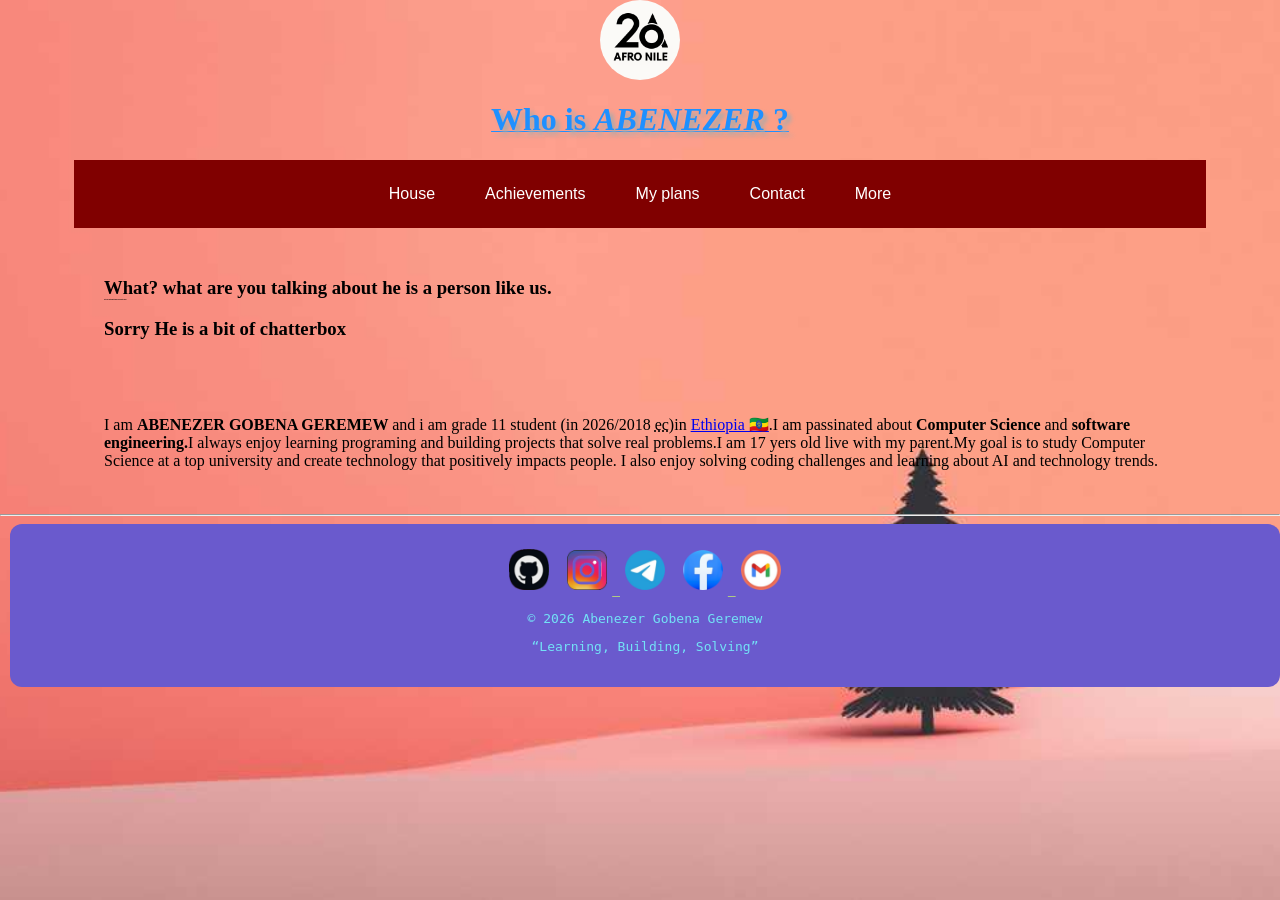
<file: index.html>
<DOCTYPE html>
<html lang="en">
<head>
   <meta charset="UTF-8">
   <meta name="viewport" content="width=device-width, initial-scale=1.0">

   <meta http-equiv="X-UA-Compatible" content="ie=edge">
   <title>Abeni's home</title>
   <link rel="stylesheet" href="Style_home.css">
</head>
<body>
  <div class="container">
  <div>
  <img src="2a afronile logo.png" class="img1"></div>
   <h1>Who is <em>ABENEZER</em> ? </h1>
   <nav class="nav1">
    <ul>
      <li><a href="index.html"> House</a></li>
      <li><a href="Achievements.html"> Achievements</a></li>
      <li><a href="Projects.html"> My plans</a></li>
      <li><a href="Contact.html"> Contact</a></li>
      <li><a href="About_us.html"> More</a></li>
    </ul>
   </nav>
   <main>
     <h3> What? what are you talking about he is a person like us.<br>
     <em class="em2">But he has something that make him defferent from us. </em > <p>Sorry He is a bit of chatterbox</p></h3>
   </main>
   <section class="section1">
     <p class="p2"> I am <strong>ABENEZER GOBENA GEREMEW  </strong>and i am grade 11 student (in 2026/2018 <abbr title="ethiopian calander">ec</abbr>)in <a href="https://en.wikipedia.org/wiki/Ethiopia">Ethiopia 🇪🇹</a>.I am passinated about <strong>Computer Science</strong> and <strong>software engineering.</strong>I always enjoy learning programing and building projects that solve real problems.I am 17 yers old live with my parent.My goal is to study Computer Science at a top university and create technology that positively impacts people.  I also enjoy solving coding challenges and learning about AI and technology trends.</p>
   </section>
   </div>
   <hr>
   <footer>
     <section class="social">
       <a href="https://github.com/born-to-code-glitch/Abenie-s-web"><img
       src="Github.png"></a>
       <a
       href="https://www.instagram.com/abeni_coder?igsh=MTczZTBldmZwYWxweQ=="><img
       src="Instagram.png"> </a>
       <a href="https://web.telegram.org/a/@abenicoder"><img src="Telegram.png"></a>
       <a href="https://www.facebook.com/profile.php?id=61585801395203"><img
       src="Facebook.png">
       <a href="mailto:abenicoder1221@gmail.com" target="_blank"><img
       src="Gmail.png"></a></section>
     <p>© 2026 Abenezer Gobena Geremew</p>
     <p>“Learning, Building, Solving”</p>
</footer>
     
</body>
</html>
</file>
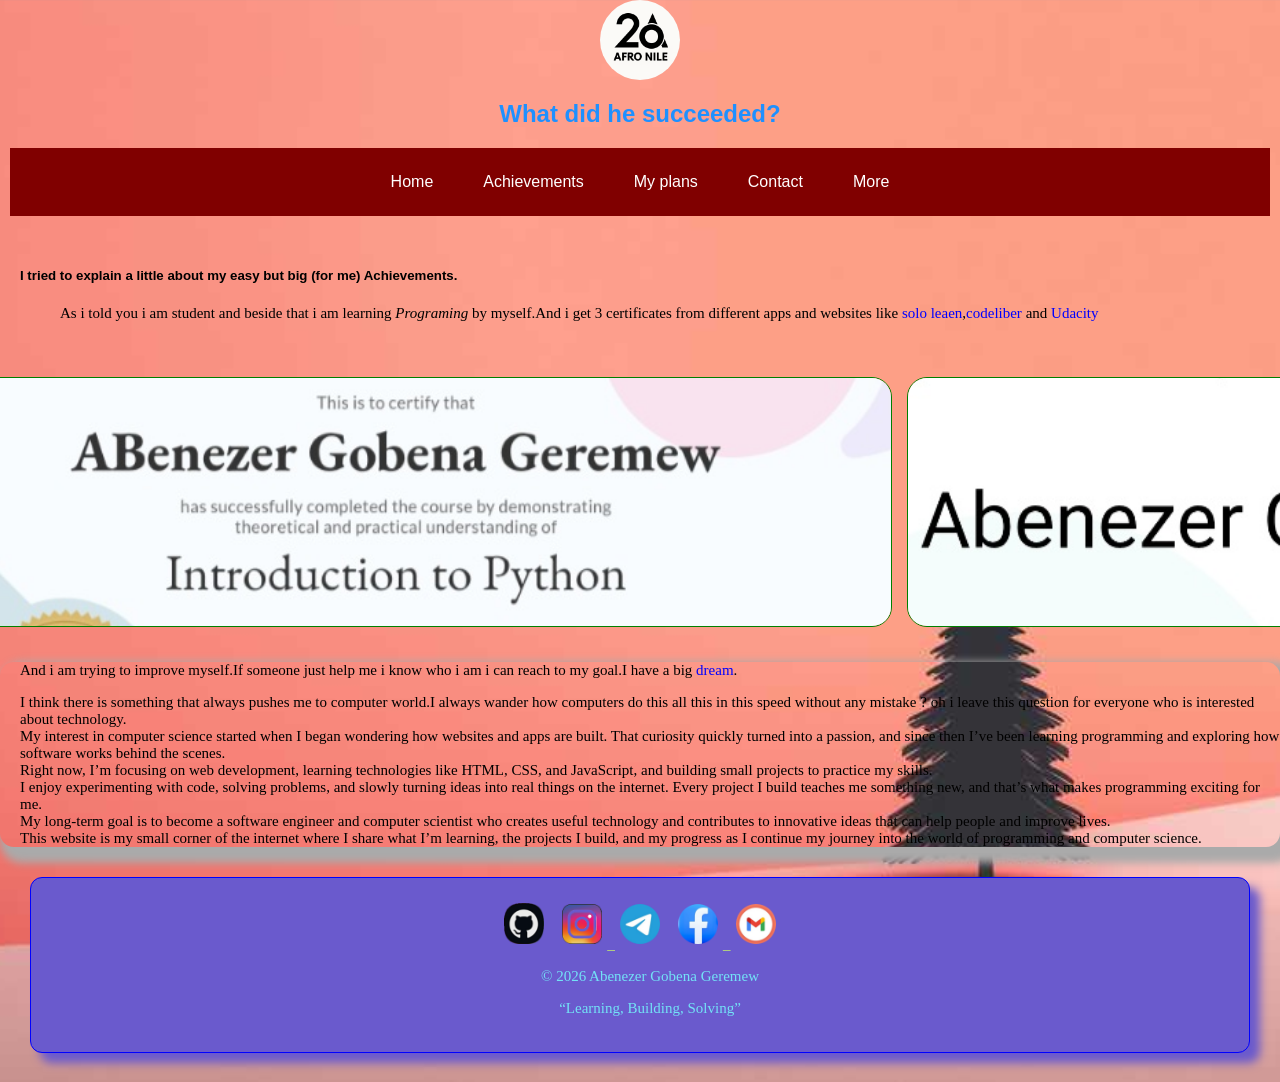
<file: Achievements.html>
<!DOCTYPE html>
<html lang="en">
<head>
   <meta charset="UTF-8">
   <meta name="viewport" content="width=device-width, initial-scale=1.0">
   <meta http-equiv="X-UA-Compatible" content="ie=edge">
   <title>Abeni's Achievements</title>
   <link rel="stylesheet" href="Style_achievements.css">
</head>
<body>
  <div class="ccontainer">
  <img src="2a afronile logo.png" class="img1">
  <h2>What did he succeeded? </h2>
   <nav class="nav1">
    <ul>
      <li><a href="index.html"> Home</a></li>
      <li><a href="Achievements.html"> Achievements</a></li>
      <li><a href="Projects.html"> My plans</a></li>
      <li><a href="Contact.html"> Contact</a></li>
      <li><a href="About_us.html"> More</a></li>
    </ul>
   </nav>
   <main>
    <h5>I tried to explain a little about my easy but big (for me) Achievements.</h5>
    <section class="sec1achieve">
      <p>As i told you i am student and beside that i am learning <em>Programing</em> by myself.And i get 3 certificates from different apps and websites like <a href="https://www.sololearn.com/en/" target="_blank">solo leaen</a>,<a href="https://codeliber.com/" target="_blank">codeliber</a> and <a href="https://www.udacity.com/">Udacity</a></p>
    </section>
    </main>
    <div class="all">
  <div class="scroll-item"><img src="Solo learn certificate.jpg"></div>
  <div class="scroll-item"><img src="Codeliber certificate.jpg"></div>
  <div class="scroll-item"><img src="school cer.jpg"></div>
  
  <div class="scroll-item"><img src="Solo learn certificate.jpg"></div>
  <div class="scroll-item"><img src="Codeliber certificate.jpg"></div>
  <div class="scroll-item"><img src="school cer.jpg"></div>

  <div class="scroll-item"><img src="Solo learn certificate.jpg"></div>
  <div class="scroll-item"><img src="Codeliber certificate.jpg"></div>
  <div class="scroll-item"><img src="school cer.jpg"></div>
</div>
<script>
  const el = document.querySelector('.all');

// 1. Start the user in the middle group so they can swipe left OR right immediately
window.onload = () => {
  const startPoint = el.scrollWidth / 3;
  el.scrollLeft = startPoint;
};

el.addEventListener('scroll', () => {
  const scrollPos = el.scrollLeft;
  const scrollWidth = el.scrollWidth;
  const third = scrollWidth / 3;

  // 2. If user swipes too far right, jump back to middle
  if (scrollPos >= third * 2) {
    el.scrollLeft = scrollPos - third;
  }
  
  // 3. If user swipes too far left, jump forward to middle
  if (scrollPos <= 0) {
    el.scrollLeft = third;
  }
});

</script>
<section class="describe"><p> And i am trying to improve myself.If someone just help me i know
who i am i can reach to my goal.I have a big <a href="dream.html" >dream</a>.</p>
<p>I think there is something that always pushes me to computer world.I always
wander how computers do this all this in this speed without any mistake ? oh i
leave this question for everyone who is interested about  technology.<br>
My interest in computer science started when I began wondering how websites and
apps are built. That curiosity quickly turned into a passion, and since then
I’ve been learning programming and exploring how software works behind the
scenes. <br>Right now, I’m focusing on web development, learning technologies like
HTML, CSS, and JavaScript, and building small projects to practice my
skills.<br>
I enjoy experimenting with code, solving problems, and slowly turning ideas into
real things on the internet. Every project I build teaches me something new, and
that’s what makes programming exciting for me.<br>
My long-term goal is to become a software engineer and computer scientist who
creates useful technology and contributes to innovative ideas that can help
people and improve lives.<br>
This website is my small corner of the internet where I share what I’m learning, the projects I build, and my progress as I continue my journey into the world of programming and computer science.</p>
</section>
</div>
<footer>
     <section class="social">
       <a href="https://github.com/born-to-code-glitch/Abenie-s-web"><img
       src="Github.png"></a>
       <a
       href="https://www.instagram.com/abeni_coder?igsh=MTczZTBldmZwYWxweQ=="><img
       src="Instagram.png"> </a>
       <a href="https://web.telegram.org/a/@abenicoder"><img src="Telegram.png"></a>
       <a href="https://www.facebook.com/profile.php?id=61585801395203"><img
       src="Facebook.png">
       <a href="mailto:abenicoder1221@gmail.com" target="_blank"><img
       src="Gmail.png"></a></section>
     <p>© 2026 Abenezer Gobena Geremew</p>
     <p>“Learning, Building, Solving”</p>
</footer>

</body>
</html>
</file>
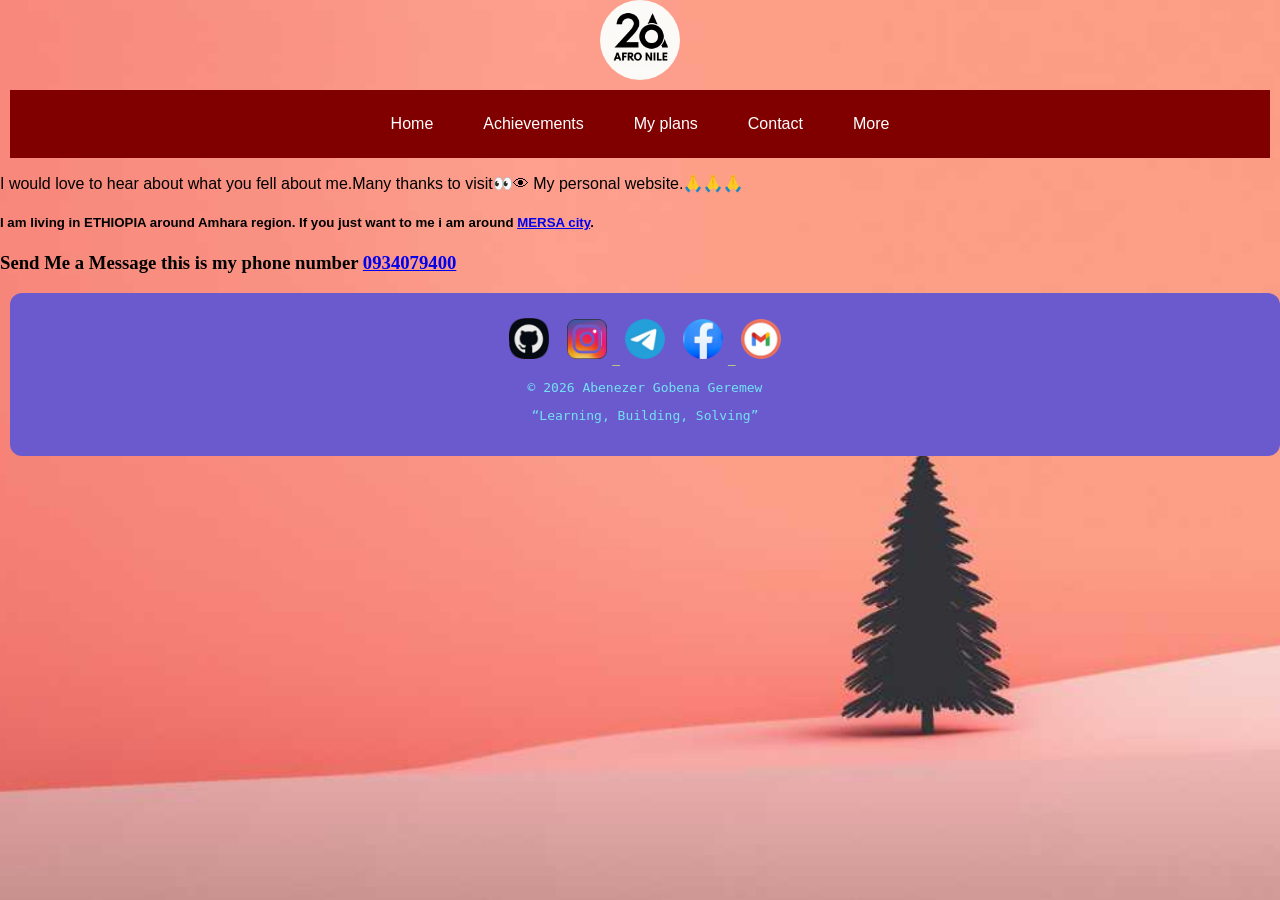
<file: Contact.html>
<DOCTYPE html>
<html lang="en">
<head>
   <meta charset="UTF-8">
   <meta name="viewport" content="width=device-width, initial-scale=1.0">
   <meta http-equiv="X-UA-Compatible" content="ie=edge">
   <title>Abeni more</title>
   <link rel="stylesheet" href="Style_contact.css">
</head>
<body>
<div class="ccontainer">
  <div>
  <img src="2a afronile logo.png" class="img1"></div>
   <nav class="nav1">
    <ul>
      <li><a href="index.html"> Home</a></li>
      <li><a href="Achievements.html"> Achievements</a></li>
      <li><a href="Projects.html"> My plans</a></li>
      <li><a href="Contact.html"> Contact</a></li>
      <li><a href="About_us.html"> More</a></li>
    </ul>
   </nav>
   <div>
     <p>I would love to hear about what you fell about me.Many thanks to
     visit👀👁
     My personal website.🙏🙏🙏</p>
   <h5>
     I am living in ETHIOPIA around Amhara region. If you just want to me i am
     around <a href="https://maps.app.goo.gl/PfTixfvLf5b2Pfnd7"> MERSA city</a>.
   </h5></div>
  <h3>Send Me a Message this is my phone number <a
  href="tel:+251934079400">0934079400</a></h3>
  
    <footer>
     <section class="social">
       <a href="https://github.com/born-to-code-glitch/Abenie-s-web"><img
       src="Github.png"></a>
       <a
       href="https://www.Instagram.com/abeni_coder?igsh=MTczZTBldmZwYWxweQ=="><img
       src="Instagram.png"> </a>
       <a href="https://web.telegram.org/a/@abenicoder"><img src="Telegram.png"></a>
       <a href="https://www.facebook.com/profile.php?id=61585801395203"><img
       src="Facebook.png">
       <a href="mailto:abenicoder1221@gmail.com" target="_blank"><img
       src="Gmail.png"></a></section>
     <p>© 2026 Abenezer Gobena Geremew</p>
     <p>“Learning, Building, Solving”</p>
</footer>
</body>
</html>
</file>
<file: Style_home.css>
body {
  margin: 0px;
  background-image: url("Bg.jpeg");
  background-size: cover;
  background-position: center;
}


h1 em{
  font-family: 'Tangerine';
  text-shadow: 4px 4px 4px #aaa;
  padding: none;
  color: DodgerBlue;
}
h1{
  font-family: cursive;
  text-align: center;
  font-weight: bold;
  text-decoration: underline 1%;
  text-shadow: 4px 4px 4px #aaa;
  color: DodgerBlue; 
  
}
.nav1 ul{
  list-style-type:none;
  padding: 0px;
  margin: 10px;
  background-color: maroon;
}
.nav1 a{
  text-decoration: none;
  color: white;
  padding: 15px;
  display: block;
  text-align: center;
}
.nav1 a:hover{
  background-color: tomato;
}
.em2{
  font-size:1px;
}
main{
  margin-left: 20px;
}
h3{
  font-family: fantasy;
}
.img1{
  height: 80px;
  width: 80px;
  border-radius: 40px;
  align-self: center;
  display: block;
  margin-left: auto;
  margin-right: auto;
}
.section1{
  margin-left: 20px ;
}
.p2{
  font-family: fantasy;
}
footer{
  margin-left: 10px;
  background-color: slateBlue;
  font-family: monospace;
  border-radius: 12px ;
  text-align: center;
  padding: 20px;
  color: rgb(115,226,246)
}
footer a{
  color:rgb(174,202,132)
}
.social img{
  height: 40px;
  width: 40px;
}
* {
    box-sizing: border-box; /* ensures padding/margin don’t break layout */
}

body {
    margin: 0;
    font-family: Arial, sans-serif;
}

.container {
    width: 90%;       /* container takes 90% of screen width */
    max-width: 1200px; /* doesn’t stretch too much on big screens */
    margin: 0 auto;    /* centers the container */
}

img.img1 {
    max-width: 100%;  /* image scales on smaller screens */
    height: auto;
}

/* Navbar */
.nav1 ul {
    display: flex;
    flex-wrap: wrap;  /* wraps on smaller screens */
    justify-content: center; /* centers the nav items */
    padding: 0;
    list-style: none;
}

.nav1 li {
    margin: 10px;
}

/* Sections */
.section1, main {
    padding: 20px;
}

/* Footer social icons */
footer .social a img {
    width: 40px;       /* makes all icons same size */
    height: auto;
    margin: 5px;
}

/* Media Queries */
@media (max-width: 768px) { /* tablets */
    h1 {
        font-size: 28px;
    }
    .nav1 ul {
        flex-direction: column; /* stack nav items */
        align-items: center;
    }
}

@media (max-width: 480px) { /* mobile phones */
    h1 {
        font-size: 22px;
    }
    .section1 p, main h3 {
        font-size: 16px;
    }
    footer .social a img {
        width: 30px;
    }
}
</file>
<file: Style_achievements.css>
body{
  margin-left: 10px;
  background-image: url("Bg.jpeg");
  background-size: cover;
  background-position: center;
}
h2{
  text-align: center;
  color: dodgerblue;
}
.nav1 ul{
  list-style-type:none;
  padding: 0px;
  margin: 10px;
  background-color: maroon;
}
.nav1 a{
  text-decoration: none;
  color: white;
  padding: 15px;
  display: block;
  text-align: center;
}
.nav1 a:hover{
  background-color: tomato;
}
.img1{
  height: 80px;
  width: 80px;
  border-radius: 40px;
  align-self: center;
  display: block;
  margin-left: auto;
  margin-right: auto;
}
.sec1achieve{
  font-size: 15px;
  margin-left: 20px;
  font-family: fantasy,serif;
}
.all {
  display: flex;
  overflow-x: scroll;
  gap: 15px;
  padding: 20px;
  /* Hide scrollbar for Chrome/Safari */
  -webkit-overflow-scrolling: touch; 
}

.all::-webkit-scrollbar {
  display: none;
}

.scroll-item {
  flex-shrink: 0;
  width: 80%; /* Show most of the image */

}
section p a{
  text-decoration: none;
  color: blue;
}

.scroll-item img {
  width: 100%;        /* Fills the width of the container */
  height: 250px;      /* Set a fixed height (adjust this number to your liking) */
  object-fit: cover;  /* This crops the image to fill the box without stretching it */
  border-radius: 20px;
  border: 1px solid green;
  display: block;
}
p{
  font-size: 15px;
  margin-left: 20px;
  font-family: fantasy,serif;
  
}
.describe{
  box-shadow: 8px 8px 8px 8px #aaa;
  border-radius: 14px
}

footer{
  margin: 30px;
  background-color: slateBlue;
  font-family: monospace;
  border-radius: 12px ;
  text-align: center;
  padding: 20px;
  color: rgb(115,226,246);
  box-shadow: 10px 10px 10px slateBlue;
  border: 0.8px solid blue;
}
footer a{
  color:rgb(174,202,132);
  
}
.social img{
  height: 40px;
  width: 40px;
}

* {
    box-sizing: border-box; /* ensures padding/margin don’t break layout */
}

body {
    margin: 0;
    font-family: Arial, sans-serif;
}

.container {
    width: 90%;       /* container takes 90% of screen width */
    max-width: 1200px; /* doesn’t stretch too much on big screens */
    margin: 0 auto;    /* centers the container */
}

img.img1 {
    max-width: 100%;  /* image scales on smaller screens */
    height: auto;
}

/* Navbar */
.nav1 ul {
    display: flex;
    flex-wrap: wrap;  /* wraps on smaller screens */
    justify-content: center; /* centers the nav items */
    padding: 0;
    list-style: none;
}

.nav1 li {
    margin: 10px;
}

/* Sections */
.section1, main {
    padding: 20px;
}

/* Footer social icons */
footer .social a img {
    width: 40px;       /* makes all icons same size */
    height: auto;
    margin: 5px;
}

/* Media Queries */
@media (max-width: 768px) { /* tablets */
    h1 {
        font-size: 28px;
    }
    .nav1 ul {
        flex-direction: column; /* stack nav items */
        align-items: center;
    }
}

@media (max-width: 480px) { /* mobile phones */
    h1 {
        font-size: 22px;
    }
    .section1 p, main h3 {
        font-size: 16px;
    }
    footer .social a img {
        width: 30px;
    }
}
</file>
<file: Style_contact.css>
* {
    box-sizing: border-box; /* ensures padding/margin don’t break layout */
}

body {
    margin: 0;
    font-family: Arial, sans-serif;
}

.container {
    width: 90%;       /* container takes 90% of screen width */
    max-width: 1200px; /* doesn’t stretch too much on big screens */
    margin: 0 auto;    /* centers the container */
}

img.img1 {
    max-width: 100%;  /* image scales on smaller screens */
    height: auto;
}

/* Navbar */
.nav1 ul {
    display: flex;
    flex-wrap: wrap;  /* wraps on smaller screens */
    justify-content: center; /* centers the nav items */
    padding: 0;
    list-style: none;
}

.nav1 li {
    margin: 10px;
}

/* Sections */
.section1, main {
    padding: 20px;
}

/* Footer social icons */
footer .social a img {
    width: 40px;       /* makes all icons same size */
    height: auto;
    margin: 5px;
}

/* Media Queries */
@media (max-width: 768px) { /* tablets */
    h1 {
        font-size: 28px;
    }
    .nav1 ul {
        flex-direction: column; /* stack nav items */
        align-items: center;
    }
}

@media (max-width: 480px) { /* mobile phones */
    h1 {
        font-size: 22px;
    }
    .section1 p, main h3 {
        font-size: 16px;
    }
    footer .social a img {
        width: 30px;
    }
}

body{
  background-image: url("Bg.jpeg");
  background-size: cover;
  background-position: center;
}

em1{
  font-family: 'Tangerine', serif;
  text-shadow: 4px 4px 4px #aaa;
  color:DodgerBlue ;
  padding: none;
}
h1{
  font-family: cursive;
  text-align: center;
  font-weight: bold;
  text-decoration: underline DodgerBlue 1%;
}
.nav1 ul{
  list-style-type:none;
  padding: 0px;
  margin: 10px;
  background-color: maroon;
}
.nav1 a{
  text-decoration: none;
  color: white;
  padding: 15px;
  display: block;
  text-align: center;
}
.nav1 a:hover{
  background-color: tomato;
}
.em2{
  font-size:1px;
}
main{
  margin-left: 20px;
}
h3{
  font-family: fantasy;
}
.img1{
  height: 80px;
  width: 80px;
  border-radius: 40px;
  align-self: center;
  display: block;
  margin-left: auto;
  margin-right: auto;
}
footer{
  margin-left: 10px;
  background-color: slateBlue;
  font-family: monospace;
  border-radius: 12px ;
  text-align: center;
  padding: 20px;
  color: rgb(115,226,246)
}
footer a{
  color:rgb(174,202,132)
}
.social img{
  height: 40px;
  width: 40px;
}
iframe{
  border-radius: solid 2px black;
}
</file>
